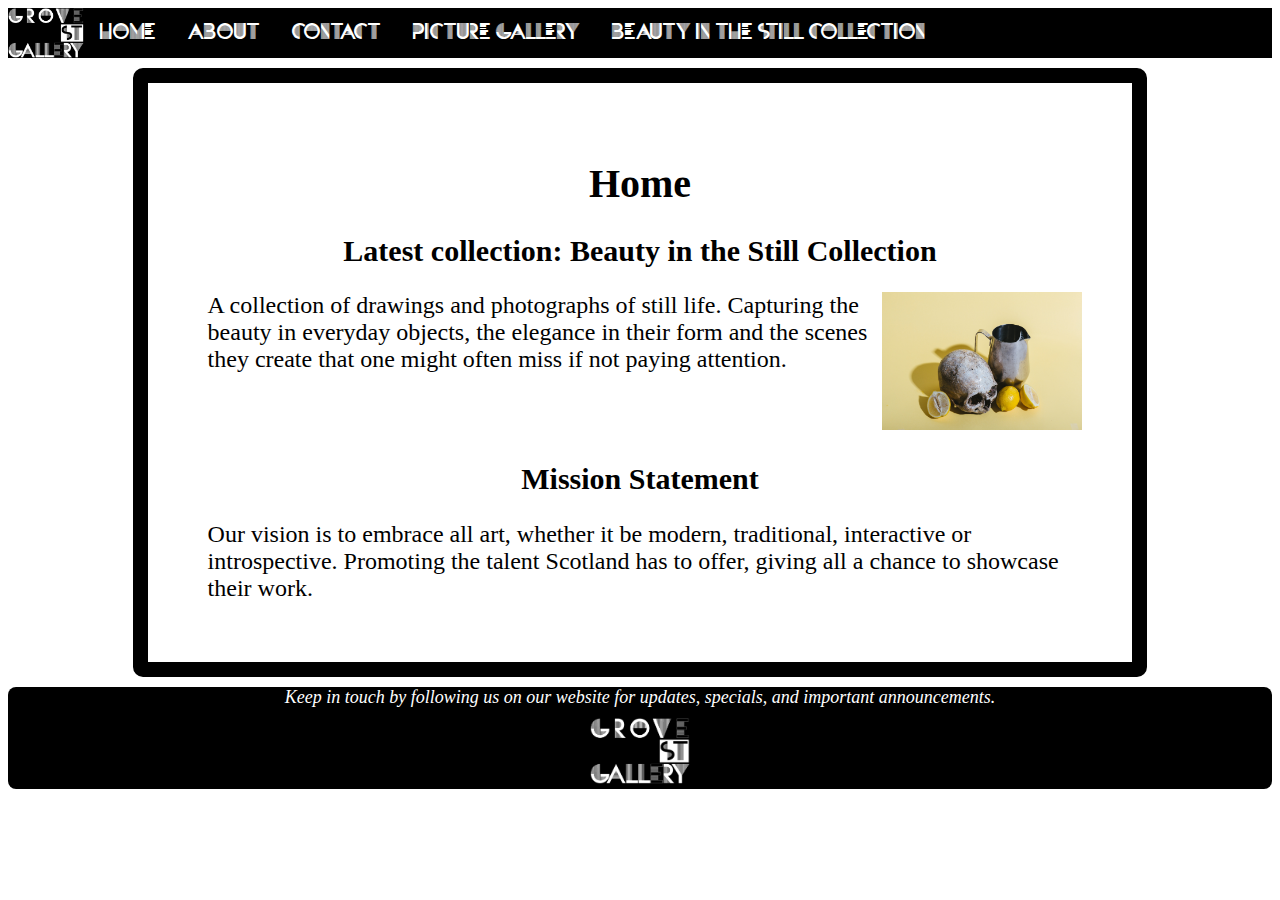
<file: index.html>
<!DOCTYPE html>

<html>
	<head>
		<title>Groove St Gallery</title>
		<link href="CSS\css-style-sheet.css" rel="stylesheet" type="text/css">
	</head>

<body>

<!--images put in href for picture to link-->

<!--navigation tag starts here-->
<!-- "selected" class allows the highlight on the navigation to emphasise which page the user is going to on the navigation-->
	
	<nav>
		
		<a href="Images/Gallery-Logo-Alt.png">
		<img src="Images/Gallery-Logo-Alt.png" alt="Groove St Gallery Logo" height="50" style="float:left;">
		</a>
		<ul>
			<li><a href="index.html" class="selected">Home</a></li>
			<li><a href="About.html">About</a></li>
			<li><a href="Contact.html">Contact</a></li>
			<li><a href="Gallery.html">Picture Gallery</a></li>
			<li><a href="Collections.html">Beauty in the Still Collection</a></li>
		</ul>
	</nav>
	
<!--navigation ends-->


	<main>
		

			<h1>Home</h1>
			<!--heading of page-->
			
			<!--About information and paragraph as per guide-->
			<h2>Latest collection: Beauty in the Still Collection</h2>		
			
		
			<img src="Images/Still Life Artwork/florencia-potter-739936-unsplash.jpg" alt="Florencia Potter" style="width:200px; float: right;">
			
		
			<p> A collection of drawings and photographs of still life. Capturing the beauty in everyday objects, the elegance in their form and the scenes they create that one might often miss if not paying attention.</p>
<br>
<br>
			<h2> Mission Statement</h2>
	
			<p> Our vision is to embrace all art, whether it be modern, traditional, interactive or introspective. Promoting the talent Scotland has to offer, giving all a chance to showcase their work.
			</p>	
			

	</main>
	
<footer>
	
	<p><em> Keep in touch by following us on our website for updates, specials, and important announcements.</em></p>
	<p>

<!--images put in href for picture to link-->
		<a href="Images/Gallery-Logo-Alt.png">
	<img src="Images/Gallery-Logo-Alt.png" alt="Groove St Gallery Logo" 
	width="100">
	</a>
	
	
</footer>

</body>
</html>
</file>
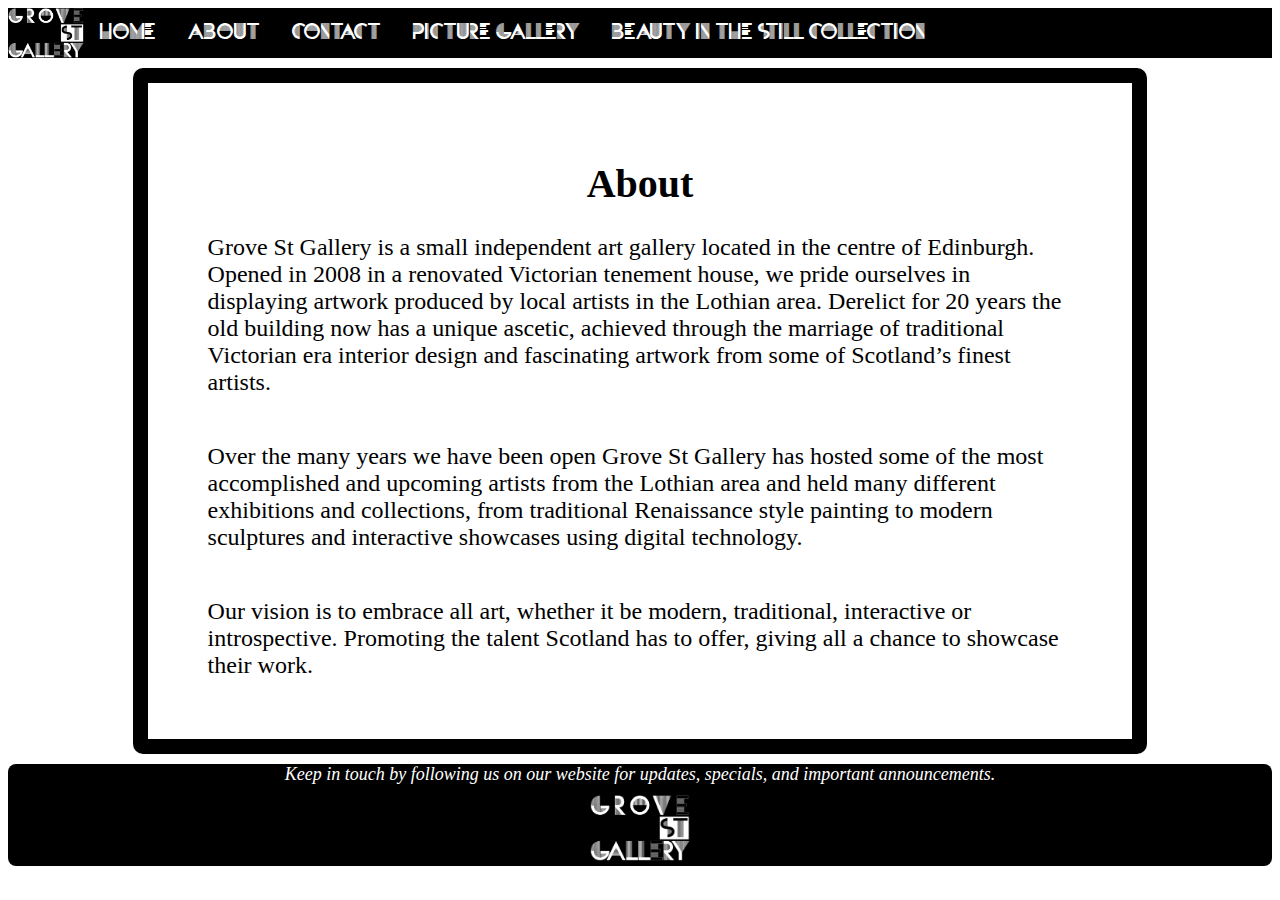
<file: About.html>
<!DOCTYPE html>
<html>
	<head>
		<title>Groove St Gallery</title>
		<link href="CSS\css-style-sheet.css" rel="stylesheet" type="text/css">
	</head>

<body>

<!--images put in href for picture to link-->

<!--navigation tag starts here-->	
<!-- "selected" class allows the highlight on the navigation to emphasise which page the user is going to on the navigation-->
	
	<nav>
		
		<a href="Images/Gallery-Logo-Alt.png">
		<img src="Images/Gallery-Logo-Alt.png" alt="Groove St Gallery Logo" height="50" style="float:left;">
		</a>
		<ul>
			<li><a href="index.html">Home</a></li>
			<li><a href="About.html" class="selected">About</a></li>
			<li><a href="Contact.html">Contact</a></li>
			<li><a href="Gallery.html">Picture Gallery</a></li>
			<li><a href="Collections.html">Beauty in the Still Collection</a></li>
		</ul>
	</nav>
	
	
<!--navigation ends-->

<main>
	

	<h1>About</h1>
	<!--heading of page-->
	
	<!--About information and paragraph as per guide-->
	<p>
		Grove St Gallery is a small independent art gallery located in the centre of Edinburgh. Opened in 2008 in a renovated Victorian tenement house, we pride ourselves in displaying artwork produced by local artists in the Lothian area. Derelict for 20 years the old building now has a unique ascetic, achieved through the marriage of traditional Victorian era interior design and fascinating artwork from some of Scotland’s finest artists.
	</p>	
<br>
	<p>
<!--block level tag added for next line-->
		Over the many years we have been open Grove St Gallery has hosted some of the most accomplished and upcoming artists from the Lothian area and held many different exhibitions and collections, from traditional Renaissance style painting to modern sculptures and interactive showcases using digital technology.
	</p>
<br>
	<p>
		Our vision is to embrace all art, whether it be modern, traditional, interactive or introspective. Promoting the talent Scotland has to offer, giving all a chance to showcase their work.
	</p>


		


	</main>

<footer>
	
	<p><em> Keep in touch by following us on our website for updates, specials, and important announcements.</em></p>
	<p>
<!--images put in href for picture to link-->
		<a href="Images/Gallery-Logo-Alt.png">
	<img src="Images/Gallery-Logo-Alt.png" alt="Groove St Gallery Logo" 
	width="100">
	</a>
</footer>

</body>
</html>
</file>
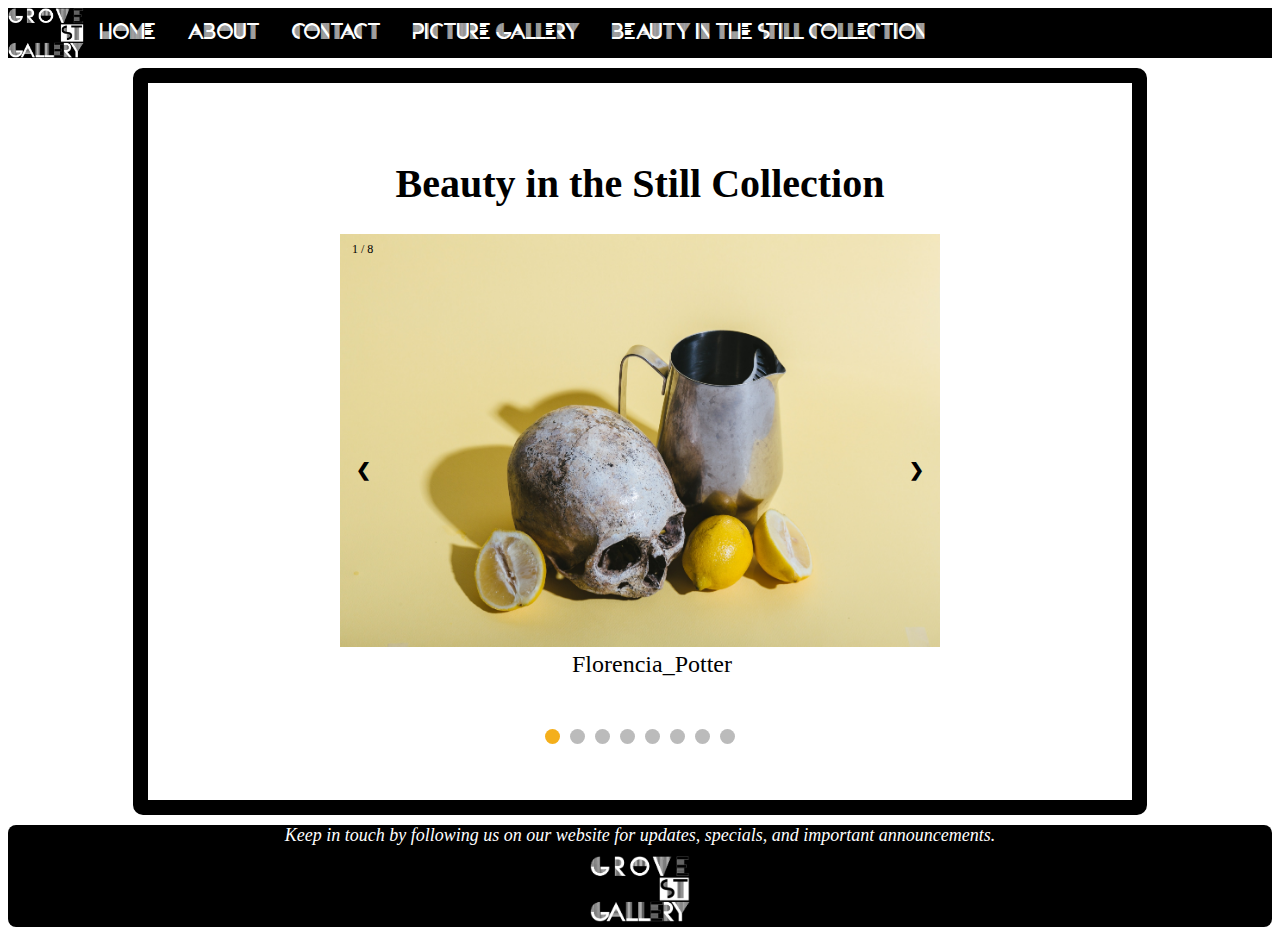
<file: Collections.html>
<!DOCTYPE html>
<html>
	<head>
		<title>Groove St Gallery</title>
		<link href="CSS\css-style-sheet.css" rel="stylesheet" type="text/css">
		
	</head>

<body>

<!--images put in href for picture to link-->
	
<!--navigation tag starts here-->	
<!-- "selected" class allows the highlight on the navigation to emphasise which page the user is going to on the navigation-->
	
	<nav>
		
		<a href="Images/Gallery-Logo-Alt.png">
		<img src="Images/Gallery-Logo-Alt.png" alt="Groove St Gallery Logo" height="50" style="float:left;">
		</a>
		<ul>
			<li><a href="index.html">Home</a></li>
			<li><a href="About.html">About</a></li>
			<li><a href="Contact.html" >Contact</a></li>
			<li><a href="Gallery.html" >Picture Gallery</a></li>
			<li><a href="Collections.html" class="selected">Beauty in the Still Collection</a></li>
		</ul>
	</nav>

<!--navigation ends-->

<main>
	

	<h1>Beauty in the Still Collection</h1>
	<!--heading of page-->
	
<!--Pictures to be inserted from guide of Beauty in the Still Collection Page -->

<!--the following has been sourced from W3schools for picture slideshow-->


<div class="slideshow-container">

<div class="mySlides fade">
  <div class="numbertext">1 / 8</div>
  <img src="Images/Still Life Artwork/florencia-potter-739936-unsplash.jpg" style="width:100%">
  <div class="text">Florencia_Potter</div>
</div>

<div class="mySlides fade">
  <div class="numbertext">2 / 8</div>
  <img src="Images/Still Life Artwork/rustic-3441673_1920.jpg" style="width:100%">
  <div class="text">Rustic</div>
</div>

<div class="mySlides fade">
  <div class="numbertext">3 / </div>
  <img src="Images/Still Life Artwork/still-life-690705_1920.jpg" style="width:100%">
  <div class="text">Still Life_690705</div>
</div>

<div class="mySlides fade">
  <div class="numbertext">4 / 8</div>
  <img src="Images/Still Life Artwork/still-life-851328_1920.jpg" style="width:100%">
  <div class="text">Still Life_851328</div>
</div>

<div class="mySlides fade">
  <div class="numbertext">5 / 8</div>
  <img src="Images/Still Life Artwork/roberta-sorge-157246-unsplash.jpg" style="width:100%">
  <div class="text">Roberta_Sorge</div>
</div>

<div class="mySlides fade">
  <div class="numbertext">6 / 8</div>
  <img src="Images/Still Life Artwork/still-life-562357_1920.jpg" style="width:100%">
  <div class="text">Still Life_562357</div>
</div>

<div class="mySlides fade">
  <div class="numbertext">7 / 8</div>
  <img src="Images/Still Life Artwork/vintage-1872682_1920.jpg" style="width:100%">
  <div class="text">Vintage</div>
</div>

<div class="mySlides fade">
  <div class="numbertext">8 / 8</div>
  <img src="Images/Still Life Artwork/still-life-3693750_1920.jpg" style="width:100%">
  <div class="text">Still Life_3693750</div>
</div>

<a class="prev" onclick="plusSlides(-1)">❮</a>
<a class="next" onclick="plusSlides(1)">❯</a>

</div>
<br>

<div style="text-align:center">
  <span class="dot" onclick="currentSlide(1)"></span> 
  <span class="dot" onclick="currentSlide(2)"></span> 
  <span class="dot" onclick="currentSlide(3)"></span>
  <span class="dot" onclick="currentSlide(4)"></span>
  <span class="dot" onclick="currentSlide(5)"></span>  
  <span class="dot" onclick="currentSlide(6)"></span>
  <span class="dot" onclick="currentSlide(7)"></span>
  <span class="dot" onclick="currentSlide(8)"></span>
</div>

<!-- JavaScript page has been created to eliminate duplication with Gallery -->

<script src="myScript.js"></script>

	</main>
	
<footer>
	
	<p><em> Keep in touch by following us on our website for updates, specials, and important announcements.</em></p>
	<p>
<!--images put in href for picture to link-->
		<a href="Images/Gallery-Logo-Alt.png">
	<img src="Images/Gallery-Logo-Alt.png" alt="Groove St Gallery Logo" 
	width="100">
	</a>
</footer>


</body>
</html>
</file>
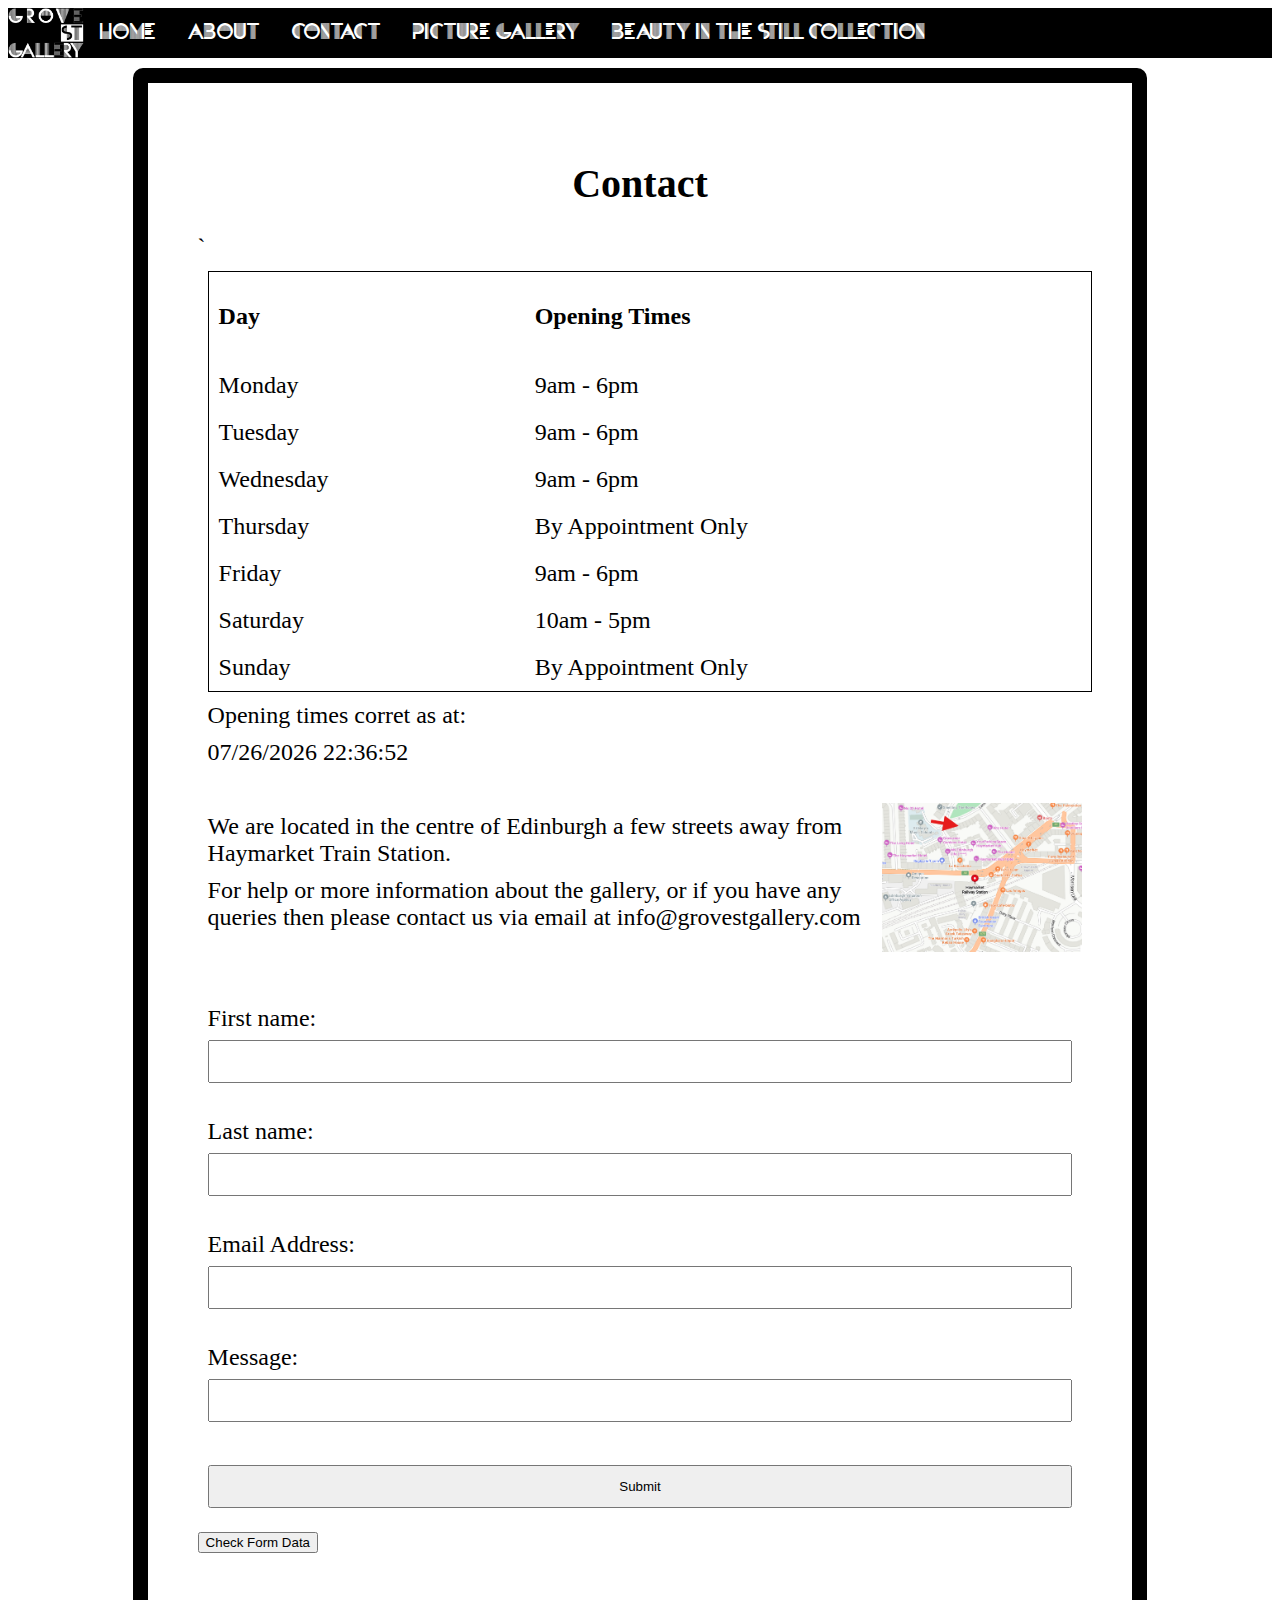
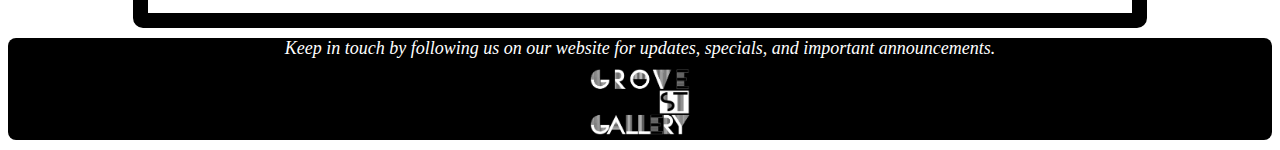
<file: Contact.html>
<!DOCTYPE html>
<html>
	<head>
		<title>Groove St Gallery</title>
		<link href="CSS\css-style-sheet.css" rel="stylesheet" type="text/css">
	</head>

<body>

<!--images put in href for picture to link-->
	
<!--navigation tag starts here-->	
<!-- "selected" class allows the highlight on the navigation to emphasise which page the user is going to on the navigation-->

	<nav>
		
		<a href="Images/Gallery-Logo-Alt.png">
		<img src="Images/Gallery-Logo-Alt.png" alt="Groove St Gallery Logo" height="50" style="float:left;">
		</a>
		<ul>
			<li><a href="index.html">Home</a></li>
			<li><a href="About.html">About</a></li>
			<li><a href="Contact.html" class="selected">Contact</a></li>
			<li><a href="Gallery.html">Picture Gallery</a></li>
			<li><a href="Collections.html">Beauty in the Still Collection</a></li>
		</ul>
	</nav>
	

<!--navigation ends-->

<main>
		

	<h1>Contact</h1>
	<!--heading of page-->
	

	<!--Contact information and paragraph as per guide-->



<table>
  <tr>
    <th>Day</th><th>Opening Times</th>
  </tr>
  <tr>
	<td>Monday</td>
    <td>9am - 6pm</td>
  </tr>
  <tr>
    <td>Tuesday</td>
    <td>9am - 6pm</td>
  </tr>
  <tr>
    <td>Wednesday</td>
    <td>9am - 6pm</td>
  </tr>
  <tr>
    <td>Thursday</td>
    <td>By Appointment Only</td>
  </tr>
   <tr>
    <td>Friday</td>`
    <td>9am - 6pm</td>
  </tr>
  <tr>
    <td>Saturday</td>
    <td>10am - 5pm</td>
  </tr>
    <tr>
    <td>Sunday</td>
    <td>By Appointment Only</td>
  </tr>
 
</table>	
			<p>Opening times corret as at:</p>
			<p id="time"></p>

			<script>
			let text = document.lastModified;
			document.getElementById("time").innerHTML = text;
			</script>

<br>
	
	<img onmouseover="bigImg(this)" onmouseout="normalImg(this)" border="0" src="Images\Map.png" alt="map" width="200" style="float: right";>
	
	<script>
function bigImg(x) {
  x.style.height = "400px";
  x.style.width = "600px";
}

function normalImg(x) {
  x.style.height = "200px";
  x.style.width = "300px";
}
</script>
	
<p>
We are located in the centre of Edinburgh a few streets away from Haymarket Train Station.
</p>

<p>
For help or more information about the gallery, or if you have any queries then please contact us via email at info@grovestgallery.com
</p>
<br>
<br>


<form id="frm1" action="" method="get" onsubmit="return validateForm()">
  <label for="fname">First name:</label><br>
  <input type="text" id="fname" name="fname"><br><br> <!-- JavaScript form validation-->
  <label for="lname">Last name:</label><br>
  <input type="text" id="lname" name="lname" required><br><br> <!-- HTML5 form validation-->
  <label for="email">Email Address:</label><br>
  <input type="email" id="email" name="email" required><br><br> <!-- HTML5 form validation-->
  <label for="text">Message:</label><br>
  <input type="message" id="message" name="message" required><br><br> <!-- HTML5 form validation-->
  <input type="submit" value="Submit">
</form>

<button onclick="myFunction()">Check Form Data</button>

<p id="check"></p>

<script>
function myFunction() {
  var x = document.getElementById("frm1");
  var text = "";
  var i;
  for (i = 0; i < x.length ;i++) {
    text += x.elements[i].value + "<br>";
  }
  document.getElementById("check").innerHTML = text;
}

function validateForm() {
  let x = document.forms["frm1"]["fname"].value;
  if (x == "") {
    alert("Name must be filled out");
    return false;
  }
}

</script>

<!--"required" added to esnure all fields in the form are completed, in addition 'get' allows me to test and view the form has submitted correctly-->



	</main>
	
<footer>
	
	<p><em> Keep in touch by following us on our website for updates, specials, and important announcements.</em></p>
	<p>
<!--images put in href for picture to link-->
		<a href="Images/Gallery-Logo-Alt.png">
	<img src="Images/Gallery-Logo-Alt.png" alt="Groove St Gallery Logo" 
	width="100">
	</a>
</footer>


</body>
</html>
</file>
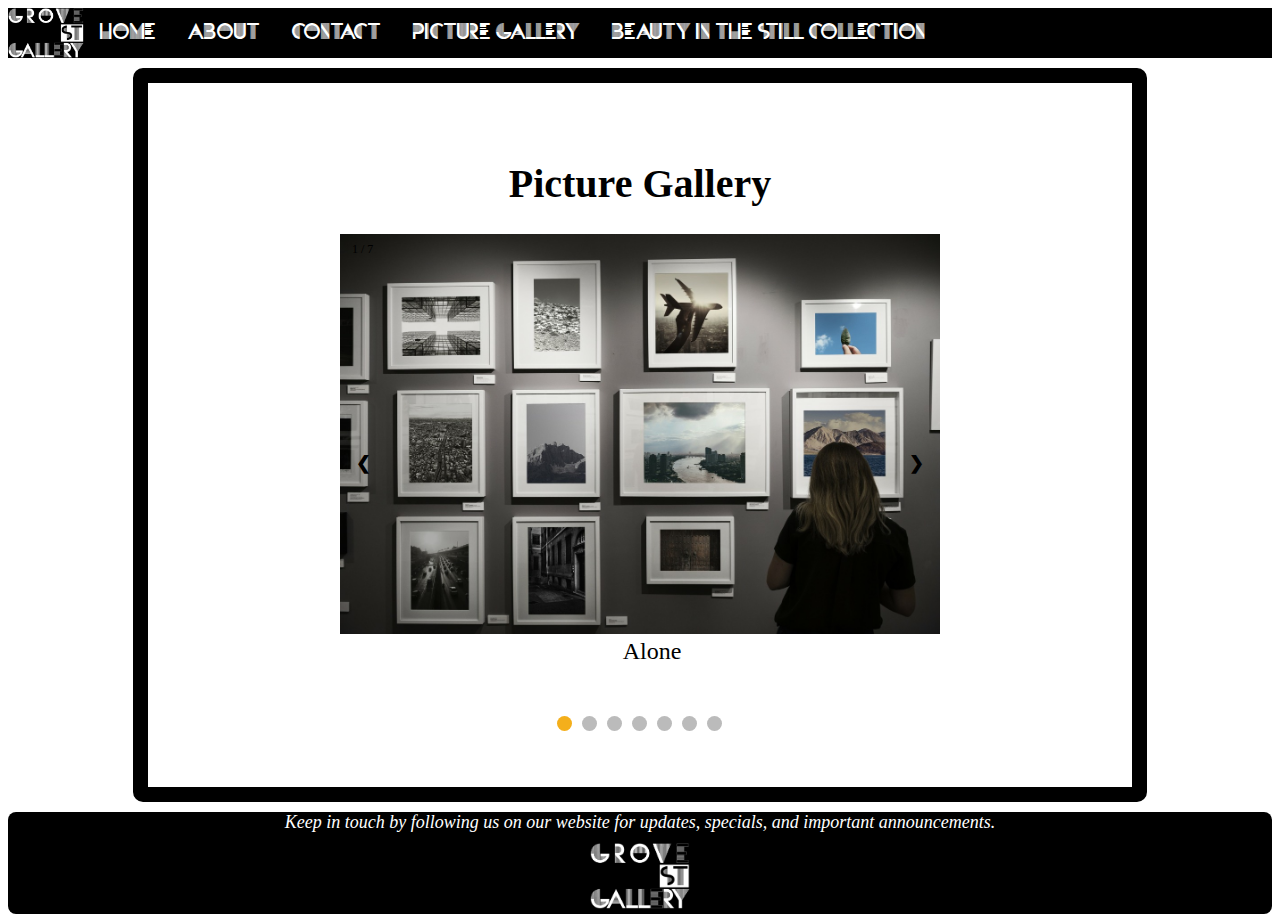
<file: Gallery.html>
<!DOCTYPE html>
<html>
	<head>
		<title>Groove St Gallery</title>
		<link href="CSS\css-style-sheet.css" rel="stylesheet" type="text/css">
	</head>
<meta name="viewport" content="width=device-width, initial-scale=1">

<body>

<!--images put in href for picture to link-->
	
<!--navigation tag starts here-->	
<!-- "selected" class allows the highlight on the navigation to emphasise which page the user is going to on the navigation-->

	<nav>
		
		<a href="Images/Gallery-Logo-Alt.png">
		<img src="Images/Gallery-Logo-Alt.png" alt="Groove St Gallery Logo" height="50" style="float:left;">
		</a>
		<ul>
			<li><a href="index.html">Home</a></li>
			<li><a href="About.html">About</a></li>
			<li><a href="Contact.html" >Contact</a></li>
			<li><a href="Gallery.html" class="selected">Picture Gallery</a></li>
			<li><a href="Collections.html">Beauty in the Still Collection</a></li>
		</ul>
	</nav>

	
<!--navigation ends-->

<main>
	

	<h1>Picture Gallery</h1>
	<!--heading of page-->
	
	<!--the following has been sourced from W3schools for picture slideshow-->

<div class="slideshow-container">

<div class="mySlides fade">
  <div class="numbertext">1 / 7</div>
  <img src="Images/Gallery/alone-3031258_1920.jpg" style="width:100%">
  <div class="text">Alone</div>
</div>

<div class="mySlides fade">
  <div class="numbertext">2 / 7</div>
  <img src="Images/Gallery/antenna-502721-unsplash.jpg" style="width:100%">
  <div class="text">Antenna</div>
</div>

<div class="mySlides fade">
  <div class="numbertext">3 / 7</div>
  <img src="Images/Gallery/clem-onojeghuo-197522-unsplash.jpg" style="width:100%">
  <div class="text">Clem-Onojeghuo</div>
</div>

<div class="mySlides fade">
  <div class="numbertext">4 / 7</div>
  <img src="Images/Gallery/istanbul-168774_1920.jpg" style="width:100%">
  <div class="text">Istanbul</div>
</div>

<div class="mySlides fade">
  <div class="numbertext">5 / 7</div>
  <img src="Images/Gallery/samuel-zeller-74983-unsplash.jpg" style="width:100%">
  <div class="text">Samuel Zeller</div>
</div>

<div class="mySlides fade">
  <div class="numbertext">6 / 7</div>
  <img src="Images/Gallery/woman-1283009_1920.jpg" style="width:100%">
  <div class="text">Women</div>
</div>

<div class="mySlides fade">
  <div class="numbertext">7 / 7</div>
  <img src="Images/Gallery/yomex-owo-642611-unsplash.jpg" style="width:100%">
  <div class="text">Yomex-Owo</div>
</div>

<a class="prev" onclick="plusSlides(-1)">❮</a>
<a class="next" onclick="plusSlides(1)">❯</a>

</div>
<br>

<div style="text-align:center">
  <span class="dot" onclick="currentSlide(1)"></span> 
  <span class="dot" onclick="currentSlide(2)"></span> 
  <span class="dot" onclick="currentSlide(3)"></span>
  <span class="dot" onclick="currentSlide(4)"></span>
  <span class="dot" onclick="currentSlide(5)"></span>  
  <span class="dot" onclick="currentSlide(6)"></span>
  <span class="dot" onclick="currentSlide(7)"></span>
</div>

<!-- JavaScript page has been created to eliminate duplication with Gallery -->

<script src="myScript.js"></script>

	</main>

<footer>
	
	<p><em> Keep in touch by following us on our website for updates, specials, and important announcements.</em></p>
	<p>
<!--images put in href for picture to link-->
		<a href="Images/Gallery-Logo-Alt.png">
	<img src="Images/Gallery-Logo-Alt.png" alt="Groove St Gallery Logo" 
	width="100">
	</a>
</footer>

    </body>


	
</html>
</file>
